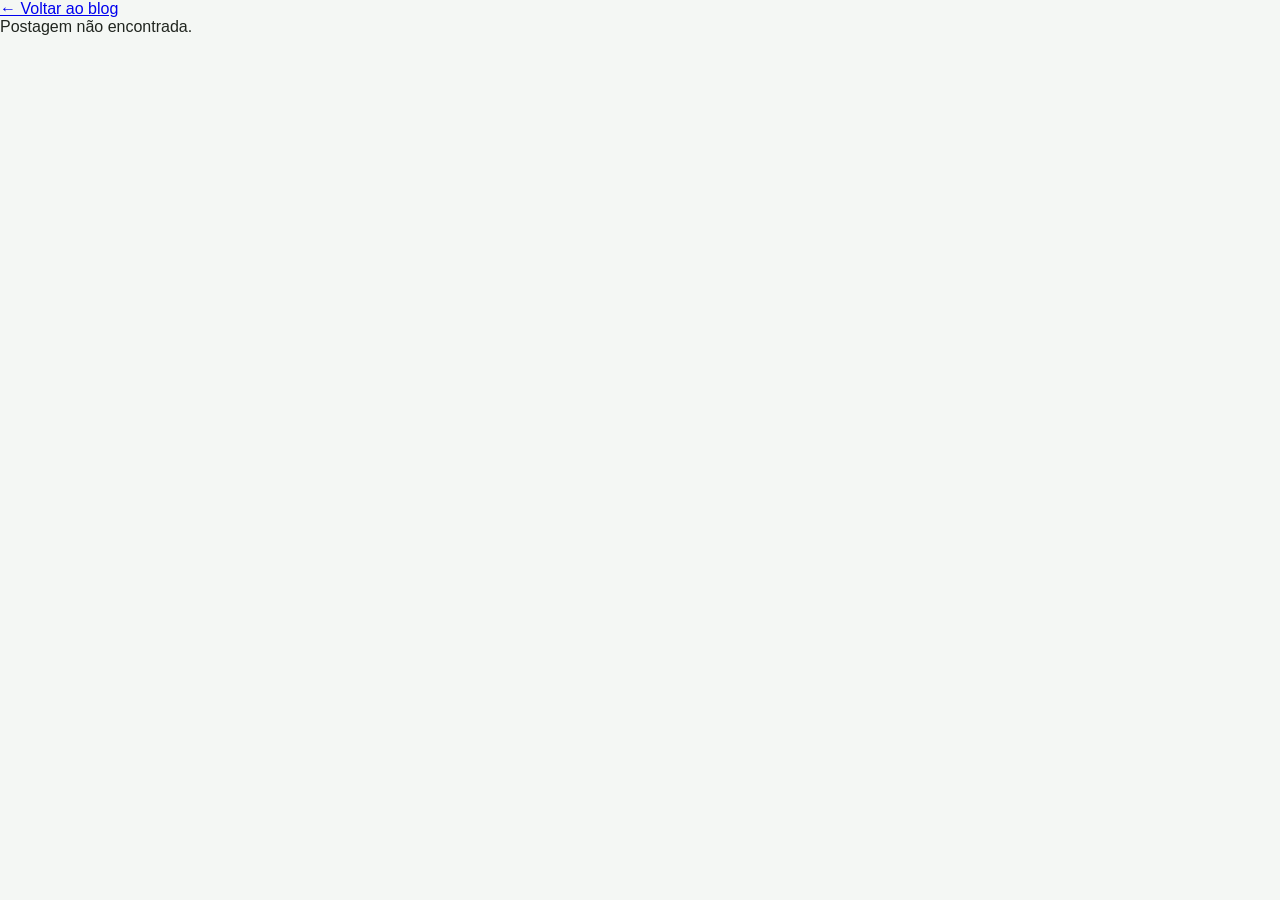
<file: post.html>
<!DOCTYPE html>
<html lang="pt-BR">
<head>
    <meta charset="UTF-8">
    <meta name="viewport" content="width=device-width, initial-scale=1.0">
    <title>Postagem | EcoMovimento</title>
    <link rel="stylesheet" href="style.css">
</head>
<body>

    <main class="conteudo-post">
        <a href="blog.html">← Voltar ao blog</a>
        <article id="post">
            Carregando postagem...
        </article>
    </main>

    <script src="post.js"></script>
</body>
</html>
</file>
<file: style.css>
/* ===============================================================
   ARQUIVO DE ESTILOS DO SITE
   Este arquivo define cores, tamanhos, espaçamentos e responsividade.
   =============================================================== */
/* 1. CONFIGURAÇÕES GLOBAIS DO SITE */
/* Abre um bloco de estilos para o elemento ou regra selecionada. */
body {
    /* Define uma propriedade visual para os elementos selecionados. */
    background-image: url('folhas.jpg');
    /* Define uma propriedade visual para os elementos selecionados. */
    background-size: cover;
    /* Define uma propriedade visual para os elementos selecionados. */
    background-position: center;
    /* Define uma propriedade visual para os elementos selecionados. */
    background-repeat: no-repeat;
    /* Define uma propriedade visual para os elementos selecionados. */
    min-height: 100vh;
    /* Define uma propriedade visual para os elementos selecionados. */
    margin: 0;
    /* Define uma propriedade visual para os elementos selecionados. */
    font-family: sans-serif;
    /* Define uma propriedade visual para os elementos selecionados. */
    color: white;
/* Fecha o bloco atual de estilos CSS. */
}

/* 2. ESTRUTURA DO TOPO (HEADER) */
/* Abre um bloco de estilos para o elemento ou regra selecionada. */
header {
    /* Define uma propriedade visual para os elementos selecionados. */
    display: flex; 
    /* Define uma propriedade visual para os elementos selecionados. */
    justify-content: space-between;
    /* Define uma propriedade visual para os elementos selecionados. */
    align-items: center; 
    /* Define uma propriedade visual para os elementos selecionados. */
    padding: 20px 50px; 
/* Fecha o bloco atual de estilos CSS. */
}

/* Tamanho da imagem da Logo */
/* Abre um bloco de estilos para o elemento ou regra selecionada. */
header img {
    /* Define uma propriedade visual para os elementos selecionados. */
    width: 300px;
    /* Define uma propriedade visual para os elementos selecionados. */
    height: 80px;
/* Fecha o bloco atual de estilos CSS. */
}

/* Caixinha que segura os links */
/* Abre um bloco de estilos para o elemento ou regra selecionada. */
header .menu-links {
    /* Define uma propriedade visual para os elementos selecionados. */
    display: flex;
    /* Define uma propriedade visual para os elementos selecionados. */
    gap: 20px;
/* Fecha o bloco atual de estilos CSS. */
}

/* Estilo padrão dos links do menu */
/* Abre um bloco de estilos para o elemento ou regra selecionada. */
header .menu-links a {
    /* Define uma propriedade visual para os elementos selecionados. */
    color: white; 
    /* Define uma propriedade visual para os elementos selecionados. */
    text-decoration: none; 
    /* Define uma propriedade visual para os elementos selecionados. */
    font-weight: bold;
    /* Define uma propriedade visual para os elementos selecionados. */
    font-size: 14px;
    /* Define uma propriedade visual para os elementos selecionados. */
    text-transform: uppercase; 
    transition: 0.3s; /* Transição suave */
/* Fecha o bloco atual de estilos CSS. */
}

/* Efeito Hover dos links do menu (CORRIGIDO) */
/* Abre um bloco de estilos para o elemento ou regra selecionada. */
header .menu-links a:hover {
    color: #a2d2a9; /* Muda a cor da letra para verde claro ao passar o mouse */
/* Fecha o bloco atual de estilos CSS. */
}

/* 3. CONTEÚDO PRINCIPAL (CARD) */
/* Abre um bloco de estilos para o elemento ou regra selecionada. */
.card-principal {
    /* Define uma propriedade visual para os elementos selecionados. */
    background-color: rgba(0, 0, 0, 0.65);
    /* Define uma propriedade visual para os elementos selecionados. */
    padding: 40px;
    /* Define uma propriedade visual para os elementos selecionados. */
    border-radius: 15px;
    /* Define uma propriedade visual para os elementos selecionados. */
    max-width: 500px;
    /* Define uma propriedade visual para os elementos selecionados. */
    margin-top: 80px;
    /* Define uma propriedade visual para os elementos selecionados. */
    margin-left: 50px;
/* Fecha o bloco atual de estilos CSS. */
}

/* Estilo padrão do Botão Saiba Mais */
/* Abre um bloco de estilos para o elemento ou regra selecionada. */
.card-principal .botao {
    /* Define uma propriedade visual para os elementos selecionados. */
    display: inline-block;
    /* Define uma propriedade visual para os elementos selecionados. */
    background-color: #2b2b2b;
    /* Define uma propriedade visual para os elementos selecionados. */
    color: white;
    /* Define uma propriedade visual para os elementos selecionados. */
    text-decoration: none;
    /* Define uma propriedade visual para os elementos selecionados. */
    padding: 12px 30px;
    /* Define uma propriedade visual para os elementos selecionados. */
    border-radius: 5px;
    /* Define uma propriedade visual para os elementos selecionados. */
    font-weight: bold;
    /* Define uma propriedade visual para os elementos selecionados. */
    margin-top: 20px;
    transition: 0.3s; /* Transição suave */
/* Fecha o bloco atual de estilos CSS. */
}

/* Efeito Hover do Botão */
/* Abre um bloco de estilos para o elemento ou regra selecionada. */
.card-principal .botao:hover {
    background-color: hsl(138, 29%, 25%); /* Muda o fundo do botão para verde escuro */
/* Fecha o bloco atual de estilos CSS. */
}
/* ESTRUTURA DA TELA DO MAPA */
/* Abre um bloco de estilos para o elemento ou regra selecionada. */
.container-mapa {
    /* Define uma propriedade visual para os elementos selecionados. */
    display: flex;
    /* Define uma propriedade visual para os elementos selecionados. */
    gap: 20px;
    /* Define uma propriedade visual para os elementos selecionados. */
    padding: 30px 50px;
    height: calc(100vh - 150px); /* Ajusta a altura na tela */
/* Fecha o bloco atual de estilos CSS. */
}

/* Painel da Lista de Ecopontos */
/* Abre um bloco de estilos para o elemento ou regra selecionada. */
.lista-ecopontos {
    /* Define uma propriedade visual para os elementos selecionados. */
    background-color: rgba(0, 0, 0, 0.75);
    /* Define uma propriedade visual para os elementos selecionados. */
    padding: 25px;
    /* Define uma propriedade visual para os elementos selecionados. */
    border-radius: 12px;
    /* Define uma propriedade visual para os elementos selecionados. */
    width: 350px;
    /* Define uma propriedade visual para os elementos selecionados. */
    box-sizing: border-box;
    /* Define uma propriedade visual para os elementos selecionados. */
    flex: 0 0 350px;
    /* Define uma propriedade visual para os elementos selecionados. */
    overflow-y: auto;
/* Fecha o bloco atual de estilos CSS. */
}

/* Abre um bloco de estilos para o elemento ou regra selecionada. */
.lista-ecopontos h2 {
    /* Define uma propriedade visual para os elementos selecionados. */
    margin-top: 0;
    /* Define uma propriedade visual para os elementos selecionados. */
    color: #a2d2a9;
/* Fecha o bloco atual de estilos CSS. */
}

/* Abre um bloco de estilos para o elemento ou regra selecionada. */
.busca-mapa {
    /* Define uma propriedade visual para os elementos selecionados. */
    display: grid;
    /* Define uma propriedade visual para os elementos selecionados. */
    gap: 10px;
    /* Define uma propriedade visual para os elementos selecionados. */
    margin: 20px 0 24px;
/* Fecha o bloco atual de estilos CSS. */
}

/* Abre um bloco de estilos para o elemento ou regra selecionada. */
.busca-mapa label {
    /* Define uma propriedade visual para os elementos selecionados. */
    font-weight: bold;
/* Fecha o bloco atual de estilos CSS. */
}

/* Abre um bloco de estilos para o elemento ou regra selecionada. */
.campo-busca-mapa {
    /* Define uma propriedade visual para os elementos selecionados. */
    display: flex;
    /* Define uma propriedade visual para os elementos selecionados. */
    gap: 8px;
/* Fecha o bloco atual de estilos CSS. */
}

/* Abre um bloco de estilos para o elemento ou regra selecionada. */
.campo-busca-mapa input {
    /* Define uma propriedade visual para os elementos selecionados. */
    width: 100%;
    /* Define uma propriedade visual para os elementos selecionados. */
    min-width: 0;
    /* Define uma propriedade visual para os elementos selecionados. */
    padding: 11px 12px;
    /* Define uma propriedade visual para os elementos selecionados. */
    border: 1px solid #b9c1bb;
    /* Define uma propriedade visual para os elementos selecionados. */
    border-radius: 8px;
    /* Define uma propriedade visual para os elementos selecionados. */
    background: white;
    /* Define uma propriedade visual para os elementos selecionados. */
    color: #20231f;
    /* Define uma propriedade visual para os elementos selecionados. */
    font: inherit;
/* Fecha o bloco atual de estilos CSS. */
}

/* Define uma propriedade visual para os elementos selecionados. */
.campo-busca-mapa input:focus-visible,
/* Define uma propriedade visual para os elementos selecionados. */
.campo-busca-mapa button:focus-visible,
/* Abre um bloco de estilos para o elemento ou regra selecionada. */
.limpar-busca-mapa:focus-visible {
    /* Define uma propriedade visual para os elementos selecionados. */
    outline: 3px solid #a2d2a9;
    /* Define uma propriedade visual para os elementos selecionados. */
    outline-offset: 3px;
/* Fecha o bloco atual de estilos CSS. */
}

/* Abre um bloco de estilos para o elemento ou regra selecionada. */
.campo-busca-mapa button {
    /* Define uma propriedade visual para os elementos selecionados. */
    flex: 0 0 auto;
    /* Define uma propriedade visual para os elementos selecionados. */
    padding: 10px 16px;
    /* Define uma propriedade visual para os elementos selecionados. */
    border: 1px solid #16874f;
    /* Define uma propriedade visual para os elementos selecionados. */
    border-radius: 8px;
    /* Define uma propriedade visual para os elementos selecionados. */
    background: #16874f;
    /* Define uma propriedade visual para os elementos selecionados. */
    color: white;
    /* Define uma propriedade visual para os elementos selecionados. */
    font: inherit;
    /* Define uma propriedade visual para os elementos selecionados. */
    font-weight: bold;
    /* Define uma propriedade visual para os elementos selecionados. */
    cursor: pointer;
/* Fecha o bloco atual de estilos CSS. */
}

/* Abre um bloco de estilos para o elemento ou regra selecionada. */
.campo-busca-mapa button:hover {
    /* Define uma propriedade visual para os elementos selecionados. */
    background: #116d40;
/* Fecha o bloco atual de estilos CSS. */
}

/* Abre um bloco de estilos para o elemento ou regra selecionada. */
.limpar-busca-mapa {
    /* Define uma propriedade visual para os elementos selecionados. */
    min-height: 42px;
    /* Define uma propriedade visual para os elementos selecionados. */
    padding: 8px 12px;
    /* Define uma propriedade visual para os elementos selecionados. */
    border: 1px solid #a2d2a9;
    /* Define uma propriedade visual para os elementos selecionados. */
    border-radius: 8px;
    /* Define uma propriedade visual para os elementos selecionados. */
    background: transparent;
    /* Define uma propriedade visual para os elementos selecionados. */
    color: #c5e5ca;
    /* Define uma propriedade visual para os elementos selecionados. */
    font: inherit;
    /* Define uma propriedade visual para os elementos selecionados. */
    font-weight: bold;
    /* Define uma propriedade visual para os elementos selecionados. */
    cursor: pointer;
/* Fecha o bloco atual de estilos CSS. */
}

/* Abre um bloco de estilos para o elemento ou regra selecionada. */
.limpar-busca-mapa:hover {
    /* Define uma propriedade visual para os elementos selecionados. */
    background: rgba(162, 210, 169, 0.14);
/* Fecha o bloco atual de estilos CSS. */
}

/* Abre um bloco de estilos para o elemento ou regra selecionada. */
.status-busca-mapa {
    /* Define uma propriedade visual para os elementos selecionados. */
    min-height: 1.4em;
    /* Define uma propriedade visual para os elementos selecionados. */
    margin: 0;
    /* Define uma propriedade visual para os elementos selecionados. */
    color: #f0f3f0;
    /* Define uma propriedade visual para os elementos selecionados. */
    font-size: 13px;
    /* Define uma propriedade visual para os elementos selecionados. */
    line-height: 1.4;
/* Fecha o bloco atual de estilos CSS. */
}

/* Abre um bloco de estilos para o elemento ou regra selecionada. */
.lista-ecopontos ul {
    /* Define uma propriedade visual para os elementos selecionados. */
    list-style: none;
    /* Define uma propriedade visual para os elementos selecionados. */
    padding: 0;
    /* Define uma propriedade visual para os elementos selecionados. */
    margin-top: 20px;
/* Fecha o bloco atual de estilos CSS. */
}

/* Abre um bloco de estilos para o elemento ou regra selecionada. */
.lista-ecopontos li {
    /* Define uma propriedade visual para os elementos selecionados. */
    background: rgba(255, 255, 255, 0.1);
    /* Define uma propriedade visual para os elementos selecionados. */
    padding: 12px;
    /* Define uma propriedade visual para os elementos selecionados. */
    border-radius: 8px;
    /* Define uma propriedade visual para os elementos selecionados. */
    margin-bottom: 12px;
    /* Define uma propriedade visual para os elementos selecionados. */
    font-size: 14px;
/* Fecha o bloco atual de estilos CSS. */
}

/* Área reservada para o Google Maps */
/* Abre um bloco de estilos para o elemento ou regra selecionada. */
#mapa {
    /* Define uma propriedade visual para os elementos selecionados. */
    flex: 1;
    /* Define uma propriedade visual para os elementos selecionados. */
    min-width: 0;
    /* Define uma propriedade visual para os elementos selecionados. */
    min-height: 500px;
    /* Define uma propriedade visual para os elementos selecionados. */
    overflow: hidden;
    /* Define uma propriedade visual para os elementos selecionados. */
    background-color: #2b2b2b;
    /* Define uma propriedade visual para os elementos selecionados. */
    border-radius: 12px;
    /* Define uma propriedade visual para os elementos selecionados. */
    border: 2px solid rgba(255, 255, 255, 0.2);
/* Fecha o bloco atual de estilos CSS. */
}

/* Abre um bloco de estilos para o elemento ou regra selecionada. */
.lista-ecopontos li {
    /* Define uma propriedade visual para os elementos selecionados. */
    cursor: pointer;
    /* Define uma propriedade visual para os elementos selecionados. */
    transition: transform 0.2s ease, background 0.2s ease;
/* Fecha o bloco atual de estilos CSS. */
}

/* Abre um bloco de estilos para o elemento ou regra selecionada. */
.lista-ecopontos li:hover {
    /* Define uma propriedade visual para os elementos selecionados. */
    background: rgba(162, 210, 169, 0.2);
    /* Define uma propriedade visual para os elementos selecionados. */
    transform: translateX(4px);
/* Fecha o bloco atual de estilos CSS. */
}

/* Abre um bloco de estilos para o elemento ou regra selecionada. */
.mapa-vazio {
    /* Define uma propriedade visual para os elementos selecionados. */
    display: flex;
    /* Define uma propriedade visual para os elementos selecionados. */
    align-items: center;
    /* Define uma propriedade visual para os elementos selecionados. */
    justify-content: center;
    /* Define uma propriedade visual para os elementos selecionados. */
    height: 100%;
    /* Define uma propriedade visual para os elementos selecionados. */
    min-height: 500px;
    /* Define uma propriedade visual para os elementos selecionados. */
    text-align: center;
    /* Define uma propriedade visual para os elementos selecionados. */
    padding: 30px;
    /* Define uma propriedade visual para os elementos selecionados. */
    color: #dfece0;
    /* Define uma propriedade visual para os elementos selecionados. */
    font-weight: bold;
    /* Define uma propriedade visual para os elementos selecionados. */
    background: rgba(0, 0, 0, 0.4);
/* Fecha o bloco atual de estilos CSS. */
}
/* ESTRUTURA DO BLOG */
/* Abre um bloco de estilos para o elemento ou regra selecionada. */
.container-blog {
    /* Define uma propriedade visual para os elementos selecionados. */
    padding: 30px 50px;
    /* Define uma propriedade visual para os elementos selecionados. */
    max-width: 1100px;
    /* Define uma propriedade visual para os elementos selecionados. */
    margin: 0 auto;
/* Fecha o bloco atual de estilos CSS. */
}

/* Abre um bloco de estilos para o elemento ou regra selecionada. */
.container-blog h1 {
    /* Define uma propriedade visual para os elementos selecionados. */
    color: #a2d2a9;
    /* Define uma propriedade visual para os elementos selecionados. */
    margin-bottom: 5px;
/* Fecha o bloco atual de estilos CSS. */
}

/* Abre um bloco de estilos para o elemento ou regra selecionada. */
.container-blog .subtitulo {
    /* Define uma propriedade visual para os elementos selecionados. */
    margin-bottom: 30px;
    /* Define uma propriedade visual para os elementos selecionados. */
    opacity: 0.9;
/* Fecha o bloco atual de estilos CSS. */
}

/* Organização dos Cards em Grade */
/* Abre um bloco de estilos para o elemento ou regra selecionada. */
.grid-posts {
    /* Define uma propriedade visual para os elementos selecionados. */
    display: flex;
    /* Define uma propriedade visual para os elementos selecionados. */
    flex-direction: column;
    /* Define uma propriedade visual para os elementos selecionados. */
    gap: 20px;
/* Fecha o bloco atual de estilos CSS. */
}

/* Abre um bloco de estilos para o elemento ou regra selecionada. */
.card-post {
    /* Define uma propriedade visual para os elementos selecionados. */
    background-color: rgba(0, 0, 0, 0.7);
    /* Define uma propriedade visual para os elementos selecionados. */
    padding: 25px;
    /* Define uma propriedade visual para os elementos selecionados. */
    border-radius: 12px;
    /* Define uma propriedade visual para os elementos selecionados. */
    border-left: 5px solid #a2d2a9;
    /* Define uma propriedade visual para os elementos selecionados. */
    transition: 0.3s;
/* Fecha o bloco atual de estilos CSS. */
}

/* Abre um bloco de estilos para o elemento ou regra selecionada. */
.card-post:hover {
    transform: translateX(5px); /* Efeito sutil de deslizar ao passar o mouse */
/* Fecha o bloco atual de estilos CSS. */
}

/* Abre um bloco de estilos para o elemento ou regra selecionada. */
.card-post h2 {
    /* Define uma propriedade visual para os elementos selecionados. */
    margin-top: 0;
    /* Define uma propriedade visual para os elementos selecionados. */
    font-size: 20px;
/* Fecha o bloco atual de estilos CSS. */
}

/* Abre um bloco de estilos para o elemento ou regra selecionada. */
.card-post .data {
    /* Define uma propriedade visual para os elementos selecionados. */
    font-size: 12px;
    /* Define uma propriedade visual para os elementos selecionados. */
    opacity: 0.6;
    /* Define uma propriedade visual para os elementos selecionados. */
    margin-bottom: 15px;
/* Fecha o bloco atual de estilos CSS. */
}

/* Abre um bloco de estilos para o elemento ou regra selecionada. */
.card-post .leia-mais {
    /* Define uma propriedade visual para os elementos selecionados. */
    color: #a2d2a9;
    /* Define uma propriedade visual para os elementos selecionados. */
    text-decoration: none;
    /* Define uma propriedade visual para os elementos selecionados. */
    font-weight: bold;
    /* Define uma propriedade visual para os elementos selecionados. */
    display: inline-block;
    /* Define uma propriedade visual para os elementos selecionados. */
    margin-top: 10px;
    /* Define uma propriedade visual para os elementos selecionados. */
    transition: 0.3s;
/* Fecha o bloco atual de estilos CSS. */
}

/* Abre um bloco de estilos para o elemento ou regra selecionada. */
.card-post .leia-mais:hover {
    /* Define uma propriedade visual para os elementos selecionados. */
    color: white;
/* Fecha o bloco atual de estilos CSS. */
}
/* ESTRUTURA DO FORMULÁRIO DE DENÚNCIA */
/* Abre um bloco de estilos para o elemento ou regra selecionada. */
.container-form {
    /* Define uma propriedade visual para os elementos selecionados. */
    max-width: 600px;
    /* Define uma propriedade visual para os elementos selecionados. */
    margin: 40px auto;
    /* Define uma propriedade visual para os elementos selecionados. */
    background-color: rgba(0, 0, 0, 0.75);
    /* Define uma propriedade visual para os elementos selecionados. */
    padding: 30px;
    /* Define uma propriedade visual para os elementos selecionados. */
    border-radius: 12px;
/* Fecha o bloco atual de estilos CSS. */
}

/* Abre um bloco de estilos para o elemento ou regra selecionada. */
.container-form h1 {
    /* Define uma propriedade visual para os elementos selecionados. */
    color: #a2d2a9;
    /* Define uma propriedade visual para os elementos selecionados. */
    margin-top: 0;
/* Fecha o bloco atual de estilos CSS. */
}

/* Abre um bloco de estilos para o elemento ou regra selecionada. */
.form-eco {
    /* Define uma propriedade visual para os elementos selecionados. */
    display: flex;
    /* Define uma propriedade visual para os elementos selecionados. */
    flex-direction: column;
    /* Define uma propriedade visual para os elementos selecionados. */
    gap: 15px;
    /* Define uma propriedade visual para os elementos selecionados. */
    margin-top: 20px;
/* Fecha o bloco atual de estilos CSS. */
}

/* Abre um bloco de estilos para o elemento ou regra selecionada. */
.form-eco input, .form-eco textarea {
    /* Define uma propriedade visual para os elementos selecionados. */
    padding: 12px;
    /* Define uma propriedade visual para os elementos selecionados. */
    border-radius: 6px;
    /* Define uma propriedade visual para os elementos selecionados. */
    border: 1px solid #444;
    /* Define uma propriedade visual para os elementos selecionados. */
    background-color: #222;
    /* Define uma propriedade visual para os elementos selecionados. */
    color: white;
    /* Define uma propriedade visual para os elementos selecionados. */
    font-family: sans-serif;
/* Fecha o bloco atual de estilos CSS. */
}

/* Abre um bloco de estilos para o elemento ou regra selecionada. */
.form-eco label {
    /* Define uma propriedade visual para os elementos selecionados. */
    font-size: 14px;
    /* Define uma propriedade visual para os elementos selecionados. */
    font-weight: bold;
/* Fecha o bloco atual de estilos CSS. */
}

/* ESTRUTURA DE CONTATOS E FAQ */
/* Abre um bloco de estilos para o elemento ou regra selecionada. */
.container-contato {
    /* Define uma propriedade visual para os elementos selecionados. */
    max-width: 900px;
    /* Define uma propriedade visual para os elementos selecionados. */
    margin: 40px auto;
    /* Define uma propriedade visual para os elementos selecionados. */
    display: flex;
    /* Define uma propriedade visual para os elementos selecionados. */
    flex-direction: column;
    /* Define uma propriedade visual para os elementos selecionados. */
    gap: 30px;
/* Fecha o bloco atual de estilos CSS. */
}

/* Abre um bloco de estilos para o elemento ou regra selecionada. */
.caixa-info, .caixa-faq {
    /* Define uma propriedade visual para os elementos selecionados. */
    background-color: rgba(0, 0, 0, 0.75);
    /* Define uma propriedade visual para os elementos selecionados. */
    padding: 30px;
    /* Define uma propriedade visual para os elementos selecionados. */
    border-radius: 12px;
/* Fecha o bloco atual de estilos CSS. */
}

/* Abre um bloco de estilos para o elemento ou regra selecionada. */
.caixa-info h1, .caixa-faq h2 {
    /* Define uma propriedade visual para os elementos selecionados. */
    color: #a2d2a9;
    /* Define uma propriedade visual para os elementos selecionados. */
    margin-top: 0;
/* Fecha o bloco atual de estilos CSS. */
}

/* Abre um bloco de estilos para o elemento ou regra selecionada. */
.item-faq {
    /* Define uma propriedade visual para os elementos selecionados. */
    margin-top: 20px;
    /* Define uma propriedade visual para os elementos selecionados. */
    border-bottom: 1px solid rgba(255, 255, 255, 0.1);
    /* Define uma propriedade visual para os elementos selecionados. */
    padding-bottom: 10px;
/* Fecha o bloco atual de estilos CSS. */
}

/* Abre um bloco de estilos para o elemento ou regra selecionada. */
.item-faq h3 {
    /* Define uma propriedade visual para os elementos selecionados. */
    margin-bottom: 5px;
    /* Define uma propriedade visual para os elementos selecionados. */
    font-size: 16px;
/* Fecha o bloco atual de estilos CSS. */
}

/* CARROSSEL DE PROGRAMAS DE RECICLAGEM */
/* Abre um bloco de estilos para o elemento ou regra selecionada. */
.carrossel-reciclagem {
    /* Define uma propriedade visual para os elementos selecionados. */
    max-width: 1000px;
    /* Define uma propriedade visual para os elementos selecionados. */
    margin: 55px auto;
    /* Define uma propriedade visual para os elementos selecionados. */
    padding: 0 24px;
/* Fecha o bloco atual de estilos CSS. */
}

/* Abre um bloco de estilos para o elemento ou regra selecionada. */
.carrossel-intro {
    /* Define uma propriedade visual para os elementos selecionados. */
    max-width: 680px;
    /* Define uma propriedade visual para os elementos selecionados. */
    margin: 0 auto 28px;
    /* Define uma propriedade visual para os elementos selecionados. */
    text-align: center;
/* Fecha o bloco atual de estilos CSS. */
}

/* Organiza ou delimita uma parte do arquivo de estilos. */
.carrossel-etiqueta,
/* Abre um bloco de estilos para o elemento ou regra selecionada. */
.programa-categoria {
    /* Define uma propriedade visual para os elementos selecionados. */
    color: #a2d2a9;
    /* Define uma propriedade visual para os elementos selecionados. */
    font-size: 13px;
    /* Define uma propriedade visual para os elementos selecionados. */
    font-weight: bold;
    /* Define uma propriedade visual para os elementos selecionados. */
    letter-spacing: 1px;
    /* Define uma propriedade visual para os elementos selecionados. */
    text-transform: uppercase;
/* Fecha o bloco atual de estilos CSS. */
}

/* Abre um bloco de estilos para o elemento ou regra selecionada. */
.carrossel-intro h1 {
    /* Define uma propriedade visual para os elementos selecionados. */
    margin: 8px 0;
    /* Define uma propriedade visual para os elementos selecionados. */
    font-size: clamp(28px, 5vw, 42px);
/* Fecha o bloco atual de estilos CSS. */
}

/* Abre um bloco de estilos para o elemento ou regra selecionada. */
.carrossel-intro > p:last-child {
    /* Define uma propriedade visual para os elementos selecionados. */
    line-height: 1.6;
/* Fecha o bloco atual de estilos CSS. */
}

/* Abre um bloco de estilos para o elemento ou regra selecionada. */
.carrossel {
    /* Define uma propriedade visual para os elementos selecionados. */
    display: flex;
    /* Define uma propriedade visual para os elementos selecionados. */
    align-items: center;
    /* Define uma propriedade visual para os elementos selecionados. */
    gap: 16px;
/* Fecha o bloco atual de estilos CSS. */
}

/* Abre um bloco de estilos para o elemento ou regra selecionada. */
.carrossel-janela {
    /* Define uma propriedade visual para os elementos selecionados. */
    flex: 1;
    /* Define uma propriedade visual para os elementos selecionados. */
    min-width: 0;
/* Fecha o bloco atual de estilos CSS. */
}

/* Abre um bloco de estilos para o elemento ou regra selecionada. */
.card-programa {
    /* Define uma propriedade visual para os elementos selecionados. */
    min-height: 300px;
    /* Define uma propriedade visual para os elementos selecionados. */
    padding: 32px;
    /* Define uma propriedade visual para os elementos selecionados. */
    border: 1px solid rgba(162, 210, 169, 0.4);
    /* Define uma propriedade visual para os elementos selecionados. */
    border-radius: 16px;
    /* Define uma propriedade visual para os elementos selecionados. */
    background: rgba(0, 0, 0, 0.78);
    /* Define uma propriedade visual para os elementos selecionados. */
    box-shadow: 0 12px 32px rgba(0, 0, 0, 0.25);
/* Fecha o bloco atual de estilos CSS. */
}

/* Abre um bloco de estilos para o elemento ou regra selecionada. */
.card-programa[hidden] {
    /* Define uma propriedade visual para os elementos selecionados. */
    display: none;
/* Fecha o bloco atual de estilos CSS. */
}

/* Abre um bloco de estilos para o elemento ou regra selecionada. */
.card-programa h2 {
    /* Define uma propriedade visual para os elementos selecionados. */
    margin: 12px 0;
    /* Define uma propriedade visual para os elementos selecionados. */
    font-size: clamp(24px, 4vw, 34px);
/* Fecha o bloco atual de estilos CSS. */
}

/* Abre um bloco de estilos para o elemento ou regra selecionada. */
.card-programa p {
    /* Define uma propriedade visual para os elementos selecionados. */
    max-width: 680px;
    /* Define uma propriedade visual para os elementos selecionados. */
    line-height: 1.6;
/* Fecha o bloco atual de estilos CSS. */
}

/* Abre um bloco de estilos para o elemento ou regra selecionada. */
.card-programa .programa-destaque {
    /* Define uma propriedade visual para os elementos selecionados. */
    color: #d7ead9;
/* Fecha o bloco atual de estilos CSS. */
}

/* Abre um bloco de estilos para o elemento ou regra selecionada. */
.card-programa .botao {
    /* Define uma propriedade visual para os elementos selecionados. */
    display: inline-block;
    /* Define uma propriedade visual para os elementos selecionados. */
    margin-top: 12px;
    /* Define uma propriedade visual para os elementos selecionados. */
    padding: 12px 22px;
    /* Define uma propriedade visual para os elementos selecionados. */
    border-radius: 6px;
    /* Define uma propriedade visual para os elementos selecionados. */
    background: #315d3b;
    /* Define uma propriedade visual para os elementos selecionados. */
    color: white;
    /* Define uma propriedade visual para os elementos selecionados. */
    font-weight: bold;
    /* Define uma propriedade visual para os elementos selecionados. */
    text-decoration: none;
/* Fecha o bloco atual de estilos CSS. */
}

/* Define uma propriedade visual para os elementos selecionados. */
.card-programa .botao:hover,
/* Abre um bloco de estilos para o elemento ou regra selecionada. */
.card-programa .botao:focus-visible {
    /* Define uma propriedade visual para os elementos selecionados. */
    background: #42774f;
/* Fecha o bloco atual de estilos CSS. */
}

/* Abre um bloco de estilos para o elemento ou regra selecionada. */
.carrossel-controle {
    /* Define uma propriedade visual para os elementos selecionados. */
    flex: 0 0 44px;
    /* Define uma propriedade visual para os elementos selecionados. */
    width: 44px;
    /* Define uma propriedade visual para os elementos selecionados. */
    height: 44px;
    /* Define uma propriedade visual para os elementos selecionados. */
    border: 1px solid rgba(255, 255, 255, 0.45);
    /* Define uma propriedade visual para os elementos selecionados. */
    border-radius: 50%;
    /* Define uma propriedade visual para os elementos selecionados. */
    background: rgba(0, 0, 0, 0.65);
    /* Define uma propriedade visual para os elementos selecionados. */
    color: white;
    /* Define uma propriedade visual para os elementos selecionados. */
    font-size: 18px;
    /* Define uma propriedade visual para os elementos selecionados. */
    cursor: pointer;
/* Fecha o bloco atual de estilos CSS. */
}

/* Define uma propriedade visual para os elementos selecionados. */
.carrossel-controle:hover,
/* Abre um bloco de estilos para o elemento ou regra selecionada. */
.carrossel-controle:focus-visible {
    /* Define uma propriedade visual para os elementos selecionados. */
    background: #315d3b;
/* Fecha o bloco atual de estilos CSS. */
}

/* Abre um bloco de estilos para o elemento ou regra selecionada. */
.carrossel-paginacao {
    /* Define uma propriedade visual para os elementos selecionados. */
    display: flex;
    /* Define uma propriedade visual para os elementos selecionados. */
    justify-content: center;
    /* Define uma propriedade visual para os elementos selecionados. */
    gap: 10px;
    /* Define uma propriedade visual para os elementos selecionados. */
    margin: 20px 0 12px;
/* Fecha o bloco atual de estilos CSS. */
}

/* Abre um bloco de estilos para o elemento ou regra selecionada. */
.carrossel-paginacao button {
    /* Define uma propriedade visual para os elementos selecionados. */
    width: 11px;
    /* Define uma propriedade visual para os elementos selecionados. */
    height: 11px;
    /* Define uma propriedade visual para os elementos selecionados. */
    padding: 0;
    /* Define uma propriedade visual para os elementos selecionados. */
    border: 0;
    /* Define uma propriedade visual para os elementos selecionados. */
    border-radius: 50%;
    /* Define uma propriedade visual para os elementos selecionados. */
    background: rgba(255, 255, 255, 0.5);
    /* Define uma propriedade visual para os elementos selecionados. */
    cursor: pointer;
/* Fecha o bloco atual de estilos CSS. */
}

/* Abre um bloco de estilos para o elemento ou regra selecionada. */
.carrossel-paginacao button[aria-current="true"] {
    /* Define uma propriedade visual para os elementos selecionados. */
    background: #a2d2a9;
    /* Define uma propriedade visual para os elementos selecionados. */
    transform: scale(1.2);
/* Fecha o bloco atual de estilos CSS. */
}

/* Abre um bloco de estilos para o elemento ou regra selecionada. */
.carrossel-aviso {
    /* Define uma propriedade visual para os elementos selecionados. */
    max-width: 760px;
    /* Define uma propriedade visual para os elementos selecionados. */
    margin: 0 auto;
    /* Define uma propriedade visual para os elementos selecionados. */
    color: #e4e9e4;
    /* Define uma propriedade visual para os elementos selecionados. */
    font-size: 13px;
    /* Define uma propriedade visual para os elementos selecionados. */
    line-height: 1.5;
    /* Define uma propriedade visual para os elementos selecionados. */
    text-align: center;
/* Fecha o bloco atual de estilos CSS. */
}

/* Define estilos específicos para diferentes tamanhos de tela. */
@media (max-width: 600px) {
    /* Abre um bloco de estilos para o elemento ou regra selecionada. */
    .carrossel-reciclagem {
        /* Define uma propriedade visual para os elementos selecionados. */
        margin: 32px auto;
        /* Define uma propriedade visual para os elementos selecionados. */
        padding: 0 14px;
    /* Fecha o bloco atual de estilos CSS. */
    }

    /* Abre um bloco de estilos para o elemento ou regra selecionada. */
    .carrossel {
        /* Define uma propriedade visual para os elementos selecionados. */
        gap: 8px;
    /* Fecha o bloco atual de estilos CSS. */
    }

    /* Abre um bloco de estilos para o elemento ou regra selecionada. */
    .card-programa {
        /* Define uma propriedade visual para os elementos selecionados. */
        min-height: 360px;
        /* Define uma propriedade visual para os elementos selecionados. */
        padding: 22px;
    /* Fecha o bloco atual de estilos CSS. */
    }

    /* Abre um bloco de estilos para o elemento ou regra selecionada. */
    .carrossel-controle {
        /* Define uma propriedade visual para os elementos selecionados. */
        flex-basis: 36px;
        /* Define uma propriedade visual para os elementos selecionados. */
        width: 36px;
        /* Define uma propriedade visual para os elementos selecionados. */
        height: 36px;
    /* Fecha o bloco atual de estilos CSS. */
    }
/* Fecha o bloco atual de estilos CSS. */
}

/* FORMULÁRIO DE CONTATO */
/* Abre um bloco de estilos para o elemento ou regra selecionada. */
.pagina-contato header {
    /* Define uma propriedade visual para os elementos selecionados. */
    gap: 16px;
/* Fecha o bloco atual de estilos CSS. */
}

/* Abre um bloco de estilos para o elemento ou regra selecionada. */
.pagina-contato header .menu-links a[aria-current="page"] {
    /* Define uma propriedade visual para os elementos selecionados. */
    color: #a2d2a9;
/* Fecha o bloco atual de estilos CSS. */
}

/* Abre um bloco de estilos para o elemento ou regra selecionada. */
.container-contato {
    /* Define uma propriedade visual para os elementos selecionados. */
    width: min(1180px, calc(100% - 48px));
    /* Define uma propriedade visual para os elementos selecionados. */
    margin: 28px auto 48px;
    /* Define uma propriedade visual para os elementos selecionados. */
    display: grid;
    /* Define uma propriedade visual para os elementos selecionados. */
    grid-template-columns: minmax(0, 1.2fr) minmax(280px, 0.8fr);
    /* Define uma propriedade visual para os elementos selecionados. */
    align-items: center;
    /* Define uma propriedade visual para os elementos selecionados. */
    gap: 32px;
/* Fecha o bloco atual de estilos CSS. */
}

/* Abre um bloco de estilos para o elemento ou regra selecionada. */
.form-contato {
    /* Define uma propriedade visual para os elementos selecionados. */
    padding: 32px;
    /* Define uma propriedade visual para os elementos selecionados. */
    border: 1px solid rgba(255, 255, 255, 0.16);
    /* Define uma propriedade visual para os elementos selecionados. */
    border-radius: 16px;
    /* Define uma propriedade visual para os elementos selecionados. */
    background: rgba(0, 0, 0, 0.78);
    /* Define uma propriedade visual para os elementos selecionados. */
    box-shadow: 0 16px 40px rgba(0, 0, 0, 0.24);
/* Fecha o bloco atual de estilos CSS. */
}

/* Abre um bloco de estilos para o elemento ou regra selecionada. */
.form-contato h1 {
    /* Define uma propriedade visual para os elementos selecionados. */
    margin: 0 0 8px;
    /* Define uma propriedade visual para os elementos selecionados. */
    color: #a2d2a9;
    /* Define uma propriedade visual para os elementos selecionados. */
    font-size: clamp(28px, 4vw, 36px);
/* Fecha o bloco atual de estilos CSS. */
}

/* Abre um bloco de estilos para o elemento ou regra selecionada. */
.contato-intro {
    /* Define uma propriedade visual para os elementos selecionados. */
    max-width: 620px;
    /* Define uma propriedade visual para os elementos selecionados. */
    margin: 0 0 24px;
    /* Define uma propriedade visual para os elementos selecionados. */
    line-height: 1.55;
/* Fecha o bloco atual de estilos CSS. */
}

/* Abre um bloco de estilos para o elemento ou regra selecionada. */
.form-contato form {
    /* Define uma propriedade visual para os elementos selecionados. */
    display: grid;
    /* Define uma propriedade visual para os elementos selecionados. */
    gap: 16px;
/* Fecha o bloco atual de estilos CSS. */
}

/* Abre um bloco de estilos para o elemento ou regra selecionada. */
.campo-contato {
    /* Define uma propriedade visual para os elementos selecionados. */
    display: grid;
    /* Define uma propriedade visual para os elementos selecionados. */
    gap: 7px;
/* Fecha o bloco atual de estilos CSS. */
}

/* Abre um bloco de estilos para o elemento ou regra selecionada. */
.campo-contato label {
    /* Define uma propriedade visual para os elementos selecionados. */
    font-weight: bold;
/* Fecha o bloco atual de estilos CSS. */
}

/* Organiza ou delimita uma parte do arquivo de estilos. */
.campo-contato label span,
/* Abre um bloco de estilos para o elemento ou regra selecionada. */
.campo-contato small {
    /* Define uma propriedade visual para os elementos selecionados. */
    color: #d2d8d2;
    /* Define uma propriedade visual para os elementos selecionados. */
    font-size: 13px;
    /* Define uma propriedade visual para os elementos selecionados. */
    font-weight: normal;
/* Fecha o bloco atual de estilos CSS. */
}

/* Abre um bloco de estilos para o elemento ou regra selecionada. */
.campo-contato .campo-obrigatorio {
    /* Define uma propriedade visual para os elementos selecionados. */
    color: #ffd1ca;
/* Fecha o bloco atual de estilos CSS. */
}

/* Organiza ou delimita uma parte do arquivo de estilos. */
.campo-contato input,
/* Abre um bloco de estilos para o elemento ou regra selecionada. */
.campo-contato textarea {
    /* Define uma propriedade visual para os elementos selecionados. */
    width: 100%;
    /* Define uma propriedade visual para os elementos selecionados. */
    box-sizing: border-box;
    /* Define uma propriedade visual para os elementos selecionados. */
    padding: 12px 14px;
    /* Define uma propriedade visual para os elementos selecionados. */
    border: 1px solid #7b827d;
    /* Define uma propriedade visual para os elementos selecionados. */
    border-radius: 8px;
    /* Define uma propriedade visual para os elementos selecionados. */
    background: #242624;
    /* Define uma propriedade visual para os elementos selecionados. */
    color: white;
    /* Define uma propriedade visual para os elementos selecionados. */
    font: inherit;
/* Fecha o bloco atual de estilos CSS. */
}

/* Abre um bloco de estilos para o elemento ou regra selecionada. */
.campo-contato textarea {
    /* Define uma propriedade visual para os elementos selecionados. */
    min-height: 130px;
    /* Define uma propriedade visual para os elementos selecionados. */
    resize: vertical;
/* Fecha o bloco atual de estilos CSS. */
}

/* Define uma propriedade visual para os elementos selecionados. */
.campo-contato input::placeholder,
/* Abre um bloco de estilos para o elemento ou regra selecionada. */
.campo-contato textarea::placeholder {
    /* Define uma propriedade visual para os elementos selecionados. */
    color: #c4c8c4;
    /* Define uma propriedade visual para os elementos selecionados. */
    opacity: 1;
/* Fecha o bloco atual de estilos CSS. */
}

/* Define uma propriedade visual para os elementos selecionados. */
.campo-contato input:focus-visible,
/* Define uma propriedade visual para os elementos selecionados. */
.campo-contato textarea:focus-visible,
/* Define uma propriedade visual para os elementos selecionados. */
.botao-contato:focus-visible,
/* Define uma propriedade visual para os elementos selecionados. */
.dialogo-contato button:focus-visible,
/* Abre um bloco de estilos para o elemento ou regra selecionada. */
.dialogo-contato a:focus-visible {
    /* Define uma propriedade visual para os elementos selecionados. */
    outline: 3px solid #a2d2a9;
    /* Define uma propriedade visual para os elementos selecionados. */
    outline-offset: 3px;
/* Fecha o bloco atual de estilos CSS. */
}

/* Abre um bloco de estilos para o elemento ou regra selecionada. */
.aviso-email {
    /* Define uma propriedade visual para os elementos selecionados. */
    margin: 0;
    /* Define uma propriedade visual para os elementos selecionados. */
    padding: 12px 14px;
    /* Define uma propriedade visual para os elementos selecionados. */
    border-radius: 8px;
    /* Define uma propriedade visual para os elementos selecionados. */
    background: rgba(255, 255, 255, 0.9);
    /* Define uma propriedade visual para os elementos selecionados. */
    color: #20231f;
    /* Define uma propriedade visual para os elementos selecionados. */
    font-size: 14px;
    /* Define uma propriedade visual para os elementos selecionados. */
    line-height: 1.5;
/* Fecha o bloco atual de estilos CSS. */
}

/* Organiza ou delimita uma parte do arquivo de estilos. */
.botao-contato,
/* Abre um bloco de estilos para o elemento ou regra selecionada. */
.botao-confirmar {
    /* Define uma propriedade visual para os elementos selecionados. */
    display: inline-flex;
    /* Define uma propriedade visual para os elementos selecionados. */
    align-items: center;
    /* Define uma propriedade visual para os elementos selecionados. */
    justify-content: center;
    /* Define uma propriedade visual para os elementos selecionados. */
    min-height: 48px;
    /* Define uma propriedade visual para os elementos selecionados. */
    padding: 11px 20px;
    /* Define uma propriedade visual para os elementos selecionados. */
    border: 1px solid #087443;
    /* Define uma propriedade visual para os elementos selecionados. */
    border-radius: 8px;
    /* Define uma propriedade visual para os elementos selecionados. */
    background: #087443;
    /* Define uma propriedade visual para os elementos selecionados. */
    color: white;
    /* Define uma propriedade visual para os elementos selecionados. */
    font: inherit;
    /* Define uma propriedade visual para os elementos selecionados. */
    font-weight: bold;
    /* Define uma propriedade visual para os elementos selecionados. */
    text-align: center;
    /* Define uma propriedade visual para os elementos selecionados. */
    text-decoration: none;
    /* Define uma propriedade visual para os elementos selecionados. */
    cursor: pointer;
/* Fecha o bloco atual de estilos CSS. */
}

/* Define uma propriedade visual para os elementos selecionados. */
.botao-contato:hover,
/* Abre um bloco de estilos para o elemento ou regra selecionada. */
.botao-confirmar:hover {
    /* Define uma propriedade visual para os elementos selecionados. */
    background: #066238;
/* Fecha o bloco atual de estilos CSS. */
}

/* Abre um bloco de estilos para o elemento ou regra selecionada. */
.status-contato {
    /* Define uma propriedade visual para os elementos selecionados. */
    margin: 0;
    /* Define uma propriedade visual para os elementos selecionados. */
    line-height: 1.5;
/* Fecha o bloco atual de estilos CSS. */
}

/* Abre um bloco de estilos para o elemento ou regra selecionada. */
.cartao-canais {
    /* Define uma propriedade visual para os elementos selecionados. */
    padding: 32px;
    /* Define uma propriedade visual para os elementos selecionados. */
    border-radius: 18px;
    /* Define uma propriedade visual para os elementos selecionados. */
    background: #fff;
    /* Define uma propriedade visual para os elementos selecionados. */
    color: #20231f;
    /* Define uma propriedade visual para os elementos selecionados. */
    box-shadow: 0 16px 40px rgba(0, 0, 0, 0.24);
/* Fecha o bloco atual de estilos CSS. */
}

/* Organiza ou delimita uma parte do arquivo de estilos. */
.selo-canais,
/* Abre um bloco de estilos para o elemento ou regra selecionada. */
.icone-confirmacao {
    /* Define uma propriedade visual para os elementos selecionados. */
    display: inline-flex;
    /* Define uma propriedade visual para os elementos selecionados. */
    align-items: center;
    /* Define uma propriedade visual para os elementos selecionados. */
    justify-content: center;
    /* Define uma propriedade visual para os elementos selecionados. */
    width: 52px;
    /* Define uma propriedade visual para os elementos selecionados. */
    height: 52px;
    /* Define uma propriedade visual para os elementos selecionados. */
    border-radius: 50%;
    /* Define uma propriedade visual para os elementos selecionados. */
    background: #16874f;
    /* Define uma propriedade visual para os elementos selecionados. */
    color: white;
    /* Define uma propriedade visual para os elementos selecionados. */
    font-size: 28px;
    /* Define uma propriedade visual para os elementos selecionados. */
    font-weight: bold;
/* Fecha o bloco atual de estilos CSS. */
}

/* Abre um bloco de estilos para o elemento ou regra selecionada. */
.cartao-canais h2 {
    /* Define uma propriedade visual para os elementos selecionados. */
    margin: 18px 0 8px;
    /* Define uma propriedade visual para os elementos selecionados. */
    color: #17211b;
    /* Define uma propriedade visual para os elementos selecionados. */
    font-size: 26px;
/* Fecha o bloco atual de estilos CSS. */
}

/* Abre um bloco de estilos para o elemento ou regra selecionada. */
.cartao-canais > p {
    /* Define uma propriedade visual para os elementos selecionados. */
    margin: 0 0 22px;
    /* Define uma propriedade visual para os elementos selecionados. */
    line-height: 1.55;
/* Fecha o bloco atual de estilos CSS. */
}

/* Abre um bloco de estilos para o elemento ou regra selecionada. */
.canal-contato {
    /* Define uma propriedade visual para os elementos selecionados. */
    padding: 16px 0;
    /* Define uma propriedade visual para os elementos selecionados. */
    border-top: 1px solid #e2e7e3;
/* Fecha o bloco atual de estilos CSS. */
}

/* Abre um bloco de estilos para o elemento ou regra selecionada. */
.canal-contato h3 {
    /* Define uma propriedade visual para os elementos selecionados. */
    margin: 0 0 6px;
    /* Define uma propriedade visual para os elementos selecionados. */
    font-size: 15px;
/* Fecha o bloco atual de estilos CSS. */
}

/* Abre um bloco de estilos para o elemento ou regra selecionada. */
.canal-contato p {
    /* Define uma propriedade visual para os elementos selecionados. */
    margin: 0;
/* Fecha o bloco atual de estilos CSS. */
}

/* Abre um bloco de estilos para o elemento ou regra selecionada. */
.canal-contato a {
    /* Define uma propriedade visual para os elementos selecionados. */
    color: #08683d;
    /* Define uma propriedade visual para os elementos selecionados. */
    overflow-wrap: anywhere;
/* Fecha o bloco atual de estilos CSS. */
}

/* Abre um bloco de estilos para o elemento ou regra selecionada. */
.dialogo-contato {
    /* Define uma propriedade visual para os elementos selecionados. */
    width: min(520px, calc(100% - 40px));
    /* Define uma propriedade visual para os elementos selecionados. */
    max-width: none;
    /* Define uma propriedade visual para os elementos selecionados. */
    box-sizing: border-box;
    /* Define uma propriedade visual para os elementos selecionados. */
    padding: 30px;
    /* Define uma propriedade visual para os elementos selecionados. */
    border: 0;
    /* Define uma propriedade visual para os elementos selecionados. */
    border-radius: 18px;
    /* Define uma propriedade visual para os elementos selecionados. */
    color: #20231f;
    /* Define uma propriedade visual para os elementos selecionados. */
    box-shadow: 0 24px 70px rgba(0, 0, 0, 0.35);
/* Fecha o bloco atual de estilos CSS. */
}

/* Abre um bloco de estilos para o elemento ou regra selecionada. */
.dialogo-contato::backdrop {
    /* Define uma propriedade visual para os elementos selecionados. */
    background: rgba(0, 0, 0, 0.64);
/* Fecha o bloco atual de estilos CSS. */
}

/* Abre um bloco de estilos para o elemento ou regra selecionada. */
.dialogo-contato > form {
    /* Define uma propriedade visual para os elementos selecionados. */
    margin: 0;
/* Fecha o bloco atual de estilos CSS. */
}

/* Abre um bloco de estilos para o elemento ou regra selecionada. */
.fechar-dialogo {
    /* Define uma propriedade visual para os elementos selecionados. */
    position: absolute;
    /* Define uma propriedade visual para os elementos selecionados. */
    top: 12px;
    /* Define uma propriedade visual para os elementos selecionados. */
    right: 14px;
    /* Define uma propriedade visual para os elementos selecionados. */
    border: 0;
    /* Define uma propriedade visual para os elementos selecionados. */
    background: transparent;
    /* Define uma propriedade visual para os elementos selecionados. */
    color: #515851;
    /* Define uma propriedade visual para os elementos selecionados. */
    font-size: 28px;
    /* Define uma propriedade visual para os elementos selecionados. */
    cursor: pointer;
/* Fecha o bloco atual de estilos CSS. */
}

/* Abre um bloco de estilos para o elemento ou regra selecionada. */
.dialogo-contato .icone-confirmacao {
    /* Define uma propriedade visual para os elementos selecionados. */
    width: 48px;
    /* Define uma propriedade visual para os elementos selecionados. */
    height: 48px;
    /* Define uma propriedade visual para os elementos selecionados. */
    font-size: 30px;
/* Fecha o bloco atual de estilos CSS. */
}

/* Abre um bloco de estilos para o elemento ou regra selecionada. */
.dialogo-contato h2 {
    /* Define uma propriedade visual para os elementos selecionados. */
    margin: 14px 0 8px;
    /* Define uma propriedade visual para os elementos selecionados. */
    color: #17211b;
    /* Define uma propriedade visual para os elementos selecionados. */
    font-size: 25px;
/* Fecha o bloco atual de estilos CSS. */
}

/* Abre um bloco de estilos para o elemento ou regra selecionada. */
.dialogo-contato > p {
    /* Define uma propriedade visual para os elementos selecionados. */
    line-height: 1.55;
/* Fecha o bloco atual de estilos CSS. */
}

/* Abre um bloco de estilos para o elemento ou regra selecionada. */
.resumo-contato {
    /* Define uma propriedade visual para os elementos selecionados. */
    max-height: 180px;
    /* Define uma propriedade visual para os elementos selecionados. */
    overflow: auto;
    /* Define uma propriedade visual para os elementos selecionados. */
    margin: 18px 0;
    /* Define uma propriedade visual para os elementos selecionados. */
    padding: 14px;
    /* Define uma propriedade visual para os elementos selecionados. */
    border-radius: 8px;
    /* Define uma propriedade visual para os elementos selecionados. */
    background: #f0f3f0;
    /* Define uma propriedade visual para os elementos selecionados. */
    line-height: 1.5;
    /* Define uma propriedade visual para os elementos selecionados. */
    overflow-wrap: anywhere;
    /* Define uma propriedade visual para os elementos selecionados. */
    white-space: pre-wrap;
/* Fecha o bloco atual de estilos CSS. */
}

/* Abre um bloco de estilos para o elemento ou regra selecionada. */
.acoes-dialogo {

/* CONFIRMAÇÃO DE ENVIO */

.sucesso-contato {
    text-align: center;
    padding-top: 12px;
}

.sucesso-contato[hidden],
.acoes-dialogo[hidden] {
    display: none;
}

.sucesso-contato .icone-confirmacao {
    display: flex;
    margin: 0 auto 18px;
    width: 64px;
    height: 64px;
    font-size: 36px;
}

.sucesso-contato h3 {
    margin: 0 0 12px;
    color: #087443;
    font-size: 24px;
    line-height: 1.3;
}

.sucesso-contato p {
    margin: 0;
    color: #404840;
    font-size: 16px;
    line-height: 1.6;
}

.sucesso-contato .botao-confirmar {
    width: 100%;
    margin-top: 24px;
}

    /* Define uma propriedade visual para os elementos selecionados. */
    display: flex;
    /* Define uma propriedade visual para os elementos selecionados. */
    gap: 12px;
/* Fecha o bloco atual de estilos CSS. */
}

/* Organiza ou delimita uma parte do arquivo de estilos. */
.botao-revisar,
/* Abre um bloco de estilos para o elemento ou regra selecionada. */
.botao-confirmar {
    /* Define uma propriedade visual para os elementos selecionados. */
    flex: 1;
    /* Define uma propriedade visual para os elementos selecionados. */
    min-width: 0;
    /* Define uma propriedade visual para os elementos selecionados. */
    min-height: 48px;
    /* Define uma propriedade visual para os elementos selecionados. */
    box-sizing: border-box;
/* Fecha o bloco atual de estilos CSS. */
}

/* Abre um bloco de estilos para o elemento ou regra selecionada. */
.botao-revisar {
    /* Define uma propriedade visual para os elementos selecionados. */
    padding: 10px 14px;
    /* Define uma propriedade visual para os elementos selecionados. */
    border: 1px solid #087443;
    /* Define uma propriedade visual para os elementos selecionados. */
    border-radius: 8px;
    /* Define uma propriedade visual para os elementos selecionados. */
    background: white;
    /* Define uma propriedade visual para os elementos selecionados. */
    color: #087443;
    /* Define uma propriedade visual para os elementos selecionados. */
    font: inherit;
    /* Define uma propriedade visual para os elementos selecionados. */
    font-weight: bold;
    /* Define uma propriedade visual para os elementos selecionados. */
    cursor: pointer;
/* Fecha o bloco atual de estilos CSS. */
}

/* Abre um bloco de estilos para o elemento ou regra selecionada. */
.botao-revisar:hover {
    /* Define uma propriedade visual para os elementos selecionados. */
    background: #edf6f0;
/* Fecha o bloco atual de estilos CSS. */
}

/* Define estilos específicos para diferentes tamanhos de tela. */
@media (max-width: 800px) {
    /* Abre um bloco de estilos para o elemento ou regra selecionada. */
    .pagina-contato header {
        /* Define uma propriedade visual para os elementos selecionados. */
        align-items: flex-start;
        /* Define uma propriedade visual para os elementos selecionados. */
        flex-direction: column;
        /* Define uma propriedade visual para os elementos selecionados. */
        padding: 16px 24px;
    /* Fecha o bloco atual de estilos CSS. */
    }

    /* Abre um bloco de estilos para o elemento ou regra selecionada. */
    .pagina-contato header .menu-links {
        /* Define uma propriedade visual para os elementos selecionados. */
        flex-wrap: wrap;
    /* Fecha o bloco atual de estilos CSS. */
    }

    /* Abre um bloco de estilos para o elemento ou regra selecionada. */
    .container-contato {
        /* Define uma propriedade visual para os elementos selecionados. */
        grid-template-columns: 1fr;
        /* Define uma propriedade visual para os elementos selecionados. */
        width: min(640px, calc(100% - 32px));
        /* Define uma propriedade visual para os elementos selecionados. */
        margin-top: 16px;
    /* Fecha o bloco atual de estilos CSS. */
    }
/* Fecha o bloco atual de estilos CSS. */
}

/* Define estilos específicos para diferentes tamanhos de tela. */
@media (max-width: 480px) {
    /* Organiza ou delimita uma parte do arquivo de estilos. */
    .form-contato,
    /* Abre um bloco de estilos para o elemento ou regra selecionada. */
    .cartao-canais {
        /* Define uma propriedade visual para os elementos selecionados. */
        padding: 22px;
    /* Fecha o bloco atual de estilos CSS. */
    }

    /* Abre um bloco de estilos para o elemento ou regra selecionada. */
    .acoes-dialogo {
        /* Define uma propriedade visual para os elementos selecionados. */
        flex-direction: column;
    /* Fecha o bloco atual de estilos CSS. */
    }
/* Fecha o bloco atual de estilos CSS. */
}

/* Define estilos específicos para diferentes tamanhos de tela. */
@media (max-width: 760px) {
    /* Abre um bloco de estilos para o elemento ou regra selecionada. */
    .pagina-mapa header {
        /* Define uma propriedade visual para os elementos selecionados. */
        align-items: flex-start;
        /* Define uma propriedade visual para os elementos selecionados. */
        flex-direction: column;
        /* Define uma propriedade visual para os elementos selecionados. */
        padding: 16px 24px;
    /* Fecha o bloco atual de estilos CSS. */
    }

    /* Abre um bloco de estilos para o elemento ou regra selecionada. */
    .pagina-mapa header .menu-links {
        /* Define uma propriedade visual para os elementos selecionados. */
        flex-wrap: wrap;
    /* Fecha o bloco atual de estilos CSS. */
    }

    /* Abre um bloco de estilos para o elemento ou regra selecionada. */
    .container-mapa {
        /* Define uma propriedade visual para os elementos selecionados. */
        height: auto;
        /* Define uma propriedade visual para os elementos selecionados. */
        min-height: 0;
        /* Define uma propriedade visual para os elementos selecionados. */
        flex-direction: column;
        /* Define uma propriedade visual para os elementos selecionados. */
        padding: 20px 16px;
    /* Fecha o bloco atual de estilos CSS. */
    }

    /* Abre um bloco de estilos para o elemento ou regra selecionada. */
    .lista-ecopontos {
        /* Define uma propriedade visual para os elementos selecionados. */
        width: 100%;
        /* Define uma propriedade visual para os elementos selecionados. */
        max-height: 55vh;
        /* Define uma propriedade visual para os elementos selecionados. */
        flex-basis: auto;
    /* Fecha o bloco atual de estilos CSS. */
    }

    /* Abre um bloco de estilos para o elemento ou regra selecionada. */
    #mapa {
        /* Define uma propriedade visual para os elementos selecionados. */
        min-height: 55vh;
    /* Fecha o bloco atual de estilos CSS. */
    }
/* Fecha o bloco atual de estilos CSS. */
}

/* REDESIGN: cabeçalhos com imagem, conteúdo claro e navegação responsiva */
/* Define uma propriedade visual para os elementos selecionados. */
html { scroll-behavior: smooth; }
/* Define uma propriedade visual para os elementos selecionados. */
body { background: #f4f7f4; color: #20251f; }

/* Abre um bloco de estilos para o elemento ou regra selecionada. */
header {
    /* Define uma propriedade visual para os elementos selecionados. */
    position: relative;
    /* Define uma propriedade visual para os elementos selecionados. */
    z-index: 10;
    /* Define uma propriedade visual para os elementos selecionados. */
    min-height: 88px;
    /* Define uma propriedade visual para os elementos selecionados. */
    box-sizing: border-box;
    /* Define uma propriedade visual para os elementos selecionados. */
    padding: 14px 5vw;
    /* Define uma propriedade visual para os elementos selecionados. */
    background: rgba(20, 43, 25, 0.82);
    /* Define uma propriedade visual para os elementos selecionados. */
    backdrop-filter: blur(8px);
/* Fecha o bloco atual de estilos CSS. */
}
/* Define uma propriedade visual para os elementos selecionados. */
header img { width: 220px; height: 66px; object-fit: contain; }
/* Define uma propriedade visual para os elementos selecionados. */
header .menu-links { gap: clamp(10px, 2vw, 26px); }
/* Abre um bloco de estilos para o elemento ou regra selecionada. */
header .menu-links a {
    /* Define uma propriedade visual para os elementos selecionados. */
    display: inline-flex;
    /* Define uma propriedade visual para os elementos selecionados. */
    align-items: center;
    /* Define uma propriedade visual para os elementos selecionados. */
    gap: 7px;
    /* Define uma propriedade visual para os elementos selecionados. */
    color: #fff;
    /* Define uma propriedade visual para os elementos selecionados. */
    font-size: 12px;
    /* Define uma propriedade visual para os elementos selecionados. */
    letter-spacing: .35px;
/* Fecha o bloco atual de estilos CSS. */
}
/* Abre um bloco de estilos para o elemento ou regra selecionada. */
.menu-icone {
    /* Define uma propriedade visual para os elementos selecionados. */
    width: 18px;
    /* Define uma propriedade visual para os elementos selecionados. */
    height: 18px;
    /* Define uma propriedade visual para os elementos selecionados. */
    flex: 0 0 18px;
    /* Define uma propriedade visual para os elementos selecionados. */
    fill: none;
    /* Define uma propriedade visual para os elementos selecionados. */
    stroke: currentColor;
    /* Define uma propriedade visual para os elementos selecionados. */
    stroke-width: 1.8;
    /* Define uma propriedade visual para os elementos selecionados. */
    stroke-linecap: round;
    /* Define uma propriedade visual para os elementos selecionados. */
    stroke-linejoin: round;
/* Fecha o bloco atual de estilos CSS. */
}
/* Define uma propriedade visual para os elementos selecionados. */
header .menu-links a:hover .menu-icone,
/* Abre um bloco de estilos para o elemento ou regra selecionada. */
header .menu-links a[aria-current="page"] .menu-icone {
    /* Define uma propriedade visual para os elementos selecionados. */
    transform: translateY(-1px);
/* Fecha o bloco atual de estilos CSS. */
}
/* Define uma propriedade visual para os elementos selecionados. */
.menu-icone { transition: transform .2s ease; }
/* Define uma propriedade visual para os elementos selecionados. */
header .menu-links a:hover, header .menu-links a[aria-current="page"] { color: #b9ddb8; }

/* Define uma propriedade visual para os elementos selecionados. */
.pagina-inicial header {
    background: linear-gradient(90deg, rgba(19,48,27,.82), rgba(19,48,27,.58)), url('folhas.jpg') center/cover;
}
/* Define uma propriedade visual para os elementos selecionados. */
.hero-card .botao { display: inline-block; margin-top: 8px; padding: 12px 22px; border-radius: 6px; font-weight: 800; text-decoration: none; }
/* Abre um bloco de estilos para o elemento ou regra selecionada. */
.hero-inicial {
    /* Define uma propriedade visual para os elementos selecionados. */
    min-height: 520px;
    /* Define uma propriedade visual para os elementos selecionados. */
    display: flex;
    /* Define uma propriedade visual para os elementos selecionados. */
    align-items: center;
    /* Define uma propriedade visual para os elementos selecionados. */
    padding: 112px 7vw 48px;
    /* Define uma propriedade visual para os elementos selecionados. */
    box-sizing: border-box;
    /* Define uma propriedade visual para os elementos selecionados. */
    background: linear-gradient(90deg, rgba(12, 27, 15, .72), rgba(12, 27, 15, .12)), url('folhas.jpg') center/cover;
    /* Define uma propriedade visual para os elementos selecionados. */
    color: white;
/* Fecha o bloco atual de estilos CSS. */
}
/* Abre um bloco de estilos para o elemento ou regra selecionada. */
.hero-card {
    /* Define uma propriedade visual para os elementos selecionados. */
    max-width: 540px;
    /* Define uma propriedade visual para os elementos selecionados. */
    padding: 30px 34px;
    /* Define uma propriedade visual para os elementos selecionados. */
    border: 1px solid rgba(255,255,255,.22);
    /* Define uma propriedade visual para os elementos selecionados. */
    border-radius: 12px;
    /* Define uma propriedade visual para os elementos selecionados. */
    background: rgba(20, 38, 23, .72);
    /* Define uma propriedade visual para os elementos selecionados. */
    backdrop-filter: blur(4px);
/* Fecha o bloco atual de estilos CSS. */
}
/* Define uma propriedade visual para os elementos selecionados. */
.hero-etiqueta, .secao-etiqueta { margin: 0 0 8px; color: #c8e4c8; font-size: 13px; font-weight: 800; text-transform: uppercase; letter-spacing: 1.2px; }
/* Define uma propriedade visual para os elementos selecionados. */
.hero-card h1 { margin: 0 0 12px; font-size: clamp(32px, 5vw, 54px); line-height: 1.05; }
/* Define uma propriedade visual para os elementos selecionados. */
.hero-card p:not(.hero-etiqueta) { max-width: 470px; font-size: 17px; line-height: 1.6; }
/* Define uma propriedade visual para os elementos selecionados. */
.hero-card .botao { background: #eff5ef; color: #1f3e28; }
/* Define uma propriedade visual para os elementos selecionados. */
.hero-card .botao:hover { background: #cfe6d0; }

/* Abre um bloco de estilos para o elemento ou regra selecionada. */
.secao-projeto {
    /* Define uma propriedade visual para os elementos selecionados. */
    display: grid;
    /* Define uma propriedade visual para os elementos selecionados. */
    grid-template-columns: 1fr 1fr;
    /* Define uma propriedade visual para os elementos selecionados. */
    max-width: 1180px;
    /* Define uma propriedade visual para os elementos selecionados. */
    margin: 52px auto;
    /* Define uma propriedade visual para os elementos selecionados. */
    min-height: 390px;
    /* Define uma propriedade visual para os elementos selecionados. */
    background: white;
    /* Define uma propriedade visual para os elementos selecionados. */
    box-shadow: 0 16px 44px rgba(35, 55, 39, .10);
/* Fecha o bloco atual de estilos CSS. */
}
/* Define uma propriedade visual para os elementos selecionados. */
.projeto-imagem { min-height: 390px; background: url('folhas.jpg') center/cover; }
/* Define uma propriedade visual para os elementos selecionados. */
.projeto-conteudo { display: flex; flex-direction: column; justify-content: center; padding: 44px; }
/* Define uma propriedade visual para os elementos selecionados. */
.projeto-conteudo .secao-etiqueta { color: #4d8157; }
/* Define uma propriedade visual para os elementos selecionados. */
.projeto-conteudo h2 { margin: 4px 0 14px; color: #1d3b25; font-size: clamp(32px, 4vw, 46px); }
/* Define uma propriedade visual para os elementos selecionados. */
.projeto-conteudo p { line-height: 1.7; }
/* Define uma propriedade visual para os elementos selecionados. */
.projeto-acoes { display: flex; flex-wrap: wrap; gap: 10px; margin-top: 12px; }
/* Define uma propriedade visual para os elementos selecionados. */
.botao-verde { background: #17683d !important; color: white !important; }
/* Define uma propriedade visual para os elementos selecionados. */
.botao-claro { background: #eef3ef !important; color: #17683d !important; border: 1px solid #cbd9ce; }

/* Define uma propriedade visual para os elementos selecionados. */
.pagina-inicial .carrossel-reciclagem { max-width: 1180px; color: #20251f; }
/* Define uma propriedade visual para os elementos selecionados. */
.pagina-inicial .carrossel-intro h2 { margin: 8px 0; color: #1d3b25; font-size: clamp(28px, 4vw, 42px); }
/* Define uma propriedade visual para os elementos selecionados. */
.pagina-inicial .card-programa { border-color: #dce6df; background: white; color: #252c26; box-shadow: 0 12px 30px rgba(35,55,39,.10); }
/* Define uma propriedade visual para os elementos selecionados. */
.pagina-inicial .card-programa .programa-destaque { color: #3e6946; }
/* Define uma propriedade visual para os elementos selecionados. */
.pagina-inicial .carrossel-controle { background: white; border-color: #c8d5ca; color: #285436; }
/* Define uma propriedade visual para os elementos selecionados. */
.pagina-inicial .carrossel-paginacao button { background: #c4cdc6; }
/* Define uma propriedade visual para os elementos selecionados. */
.pagina-inicial .carrossel-paginacao button[aria-current="true"] { background: #17683d; }
/* Define uma propriedade visual para os elementos selecionados. */
.pagina-inicial .carrossel-aviso { color: #687168; }

/* Define uma propriedade visual para os elementos selecionados. */
.pagina-mapa, .pagina-denuncia, .pagina-contato, .pagina-blog, .pagina-faq { background: #fff; }
/* Abre um bloco de estilos para o elemento ou regra selecionada. */
.pagina-inicial header,
.pagina-mapa header,
.pagina-denuncia header,
.pagina-contato header,
.pagina-blog header,
.pagina-faq header {
    background: linear-gradient(90deg, rgba(19,48,27,.82), rgba(19,48,27,.58)), url('folhas.jpg') center/cover;
}
/* Define uma propriedade visual para os elementos selecionados. */
.container-mapa { height: calc(100vh - 118px); padding: 28px 5vw 40px; background: #fff; }
/* Define uma propriedade visual para os elementos selecionados. */
.lista-ecopontos { background: white; color: #252c26; border: 1px solid #dde5df; box-shadow: 0 12px 32px rgba(35,55,39,.10); }
/* Define uma propriedade visual para os elementos selecionados. */
.lista-ecopontos h2 { color: #17683d; }
/* Define uma propriedade visual para os elementos selecionados. */
.status-busca-mapa { color: #687168; }
/* Define uma propriedade visual para os elementos selecionados. */
.limpar-busca-mapa { border-color: #17683d; color: #17683d; }
/* Define uma propriedade visual para os elementos selecionados. */
.lista-ecopontos li { background: #f2f5f2; color: #2c332d; border: 1px solid transparent; }
/* Define uma propriedade visual para os elementos selecionados. */
.lista-ecopontos li:hover { background: #e8f2e9; border-color: #b9d2be; }
/* Define uma propriedade visual para os elementos selecionados. */
#mapa { border: 1px solid #dce5de; background: #edf1ed; }

/* Define uma propriedade visual para os elementos selecionados. */
.container-form { max-width: 680px; margin: 48px auto; background: white; color: #252c26; border: 1px solid #dfe6e1; box-shadow: 0 14px 38px rgba(35,55,39,.10); }
/* Define uma propriedade visual para os elementos selecionados. */
.container-form h1 { color: #17683d; }
/* Define uma propriedade visual para os elementos selecionados. */
.form-eco input, .form-eco textarea { background: #fff; color: #252c26; border: 1px solid #aebbb1; }
/* Define uma propriedade visual para os elementos selecionados. */
.form-eco input:focus, .form-eco textarea:focus { border-color: #17683d; outline: 3px solid rgba(23,104,61,.12); }
/* Define uma propriedade visual para os elementos selecionados. */
.form-eco .botao { border: 0; background: #17683d; }

/* Define uma propriedade visual para os elementos selecionados. */
.pagina-contato .container-contato { margin-top: 48px; }
/* Define uma propriedade visual para os elementos selecionados. */
.pagina-contato .form-contato { background: #fff; color: #252c26; border: 1px solid #dde5df; box-shadow: 0 14px 38px rgba(35,55,39,.10); }
/* Define uma propriedade visual para os elementos selecionados. */
.pagina-contato .form-contato h1 { color: #17683d; }
/* Define uma propriedade visual para os elementos selecionados. */
.pagina-contato .contato-intro { color: #687168; }
/* Define uma propriedade visual para os elementos selecionados. */
.pagina-contato .campo-contato label span, .pagina-contato .campo-contato small { color: #687168; }
/* Define uma propriedade visual para os elementos selecionados. */
.pagina-contato .campo-contato input, .pagina-contato .campo-contato textarea { background: #fff; color: #252c26; border: 1px solid #aebbb1; }

/* Define uma propriedade visual para os elementos selecionados. */
.container-blog { max-width: 1100px; padding: 48px 24px; color: #252c26; }
/* Define uma propriedade visual para os elementos selecionados. */
.container-blog h1 { color: #17683d; }
/* Define uma propriedade visual para os elementos selecionados. */
.card-post { background: #fff; color: #252c26; border: 1px solid #dde5df; border-left: 5px solid #17683d; box-shadow: 0 10px 28px rgba(35,55,39,.08); }
/* Define uma propriedade visual para os elementos selecionados. */
.card-post .leia-mais { color: #17683d; }

/* Define uma propriedade visual para os elementos selecionados. */
.pagina-faq header { margin-bottom: 0; }
/* Define uma propriedade visual para os elementos selecionados. */
.caixa-faq { max-width: 960px; margin: 48px auto; background: #fff; color: #252c26; border: 1px solid #dde5df; box-shadow: 0 14px 38px rgba(35,55,39,.08); }
/* Define uma propriedade visual para os elementos selecionados. */
.caixa-faq h2 { color: #17683d; }
/* Define uma propriedade visual para os elementos selecionados. */
.item-faq { border-bottom: 1px solid #e4eae6; }

/* Página de Disque Denúncia */
/* Define uma propriedade visual para os elementos selecionados. */
.pagina-denuncia { background: #fff; }
/* Define uma propriedade visual para os elementos selecionados. */
.denuncia-conteudo { color: #252c26; }
/* Abre um bloco de estilos para o elemento ou regra selecionada. */
.denuncia-hero {
    /* Define uma propriedade visual para os elementos selecionados. */
    min-height: 220px;
    /* Define uma propriedade visual para os elementos selecionados. */
    margin: 0 8px;
    /* Define uma propriedade visual para os elementos selecionados. */
    display: flex;
    /* Define uma propriedade visual para os elementos selecionados. */
    align-items: center;
    /* Define uma propriedade visual para os elementos selecionados. */
    justify-content: center;
    /* Define uma propriedade visual para os elementos selecionados. */
    border-radius: 8px;
    /* Define uma propriedade visual para os elementos selecionados. */
    background: linear-gradient(90deg, rgba(12, 27, 15, .72), rgba(12, 27, 15, .38)), url('folhas.jpg') center/cover;
    /* Define uma propriedade visual para os elementos selecionados. */
    color: #fff;
    /* Define uma propriedade visual para os elementos selecionados. */
    text-align: center;
/* Fecha o bloco atual de estilos CSS. */
}
/* Abre um bloco de estilos para o elemento ou regra selecionada. */
.denuncia-hero h1 {
    /* Define uma propriedade visual para os elementos selecionados. */
    margin: 0;
    /* Define uma propriedade visual para os elementos selecionados. */
    font-size: clamp(32px, 5vw, 52px);
    /* Define uma propriedade visual para os elementos selecionados. */
    letter-spacing: 1px;
/* Fecha o bloco atual de estilos CSS. */
}
/* Abre um bloco de estilos para o elemento ou regra selecionada. */
.denuncia-texto {
    /* Define uma propriedade visual para os elementos selecionados. */
    max-width: 1180px;
    /* Define uma propriedade visual para os elementos selecionados. */
    margin: 24px auto 48px;
    /* Define uma propriedade visual para os elementos selecionados. */
    padding: 0 38px;
    /* Define uma propriedade visual para os elementos selecionados. */
    line-height: 1.55;
/* Fecha o bloco atual de estilos CSS. */
}
/* Define uma propriedade visual para os elementos selecionados. */
.denuncia-texto p { margin: 0 0 24px; }
/* Abre um bloco de estilos para o elemento ou regra selecionada. */
.denuncia-texto h2 {
    /* Define uma propriedade visual para os elementos selecionados. */
    margin: 34px 0 18px;
    /* Define uma propriedade visual para os elementos selecionados. */
    font-size: 20px;
/* Fecha o bloco atual de estilos CSS. */
}
/* Abre um bloco de estilos para o elemento ou regra selecionada. */
.botao-denuncia {
    /* Define uma propriedade visual para os elementos selecionados. */
    width: min(720px, 100%);
    /* Define uma propriedade visual para os elementos selecionados. */
    min-height: 54px;
    /* Define uma propriedade visual para os elementos selecionados. */
    margin: 0 auto;
    /* Define uma propriedade visual para os elementos selecionados. */
    box-sizing: border-box;
    /* Define uma propriedade visual para os elementos selecionados. */
    display: flex;
    /* Define uma propriedade visual para os elementos selecionados. */
    align-items: center;
    /* Define uma propriedade visual para os elementos selecionados. */
    justify-content: center;
    /* Define uma propriedade visual para os elementos selecionados. */
    gap: 12px;
    /* Define uma propriedade visual para os elementos selecionados. */
    border: 1px solid #17683d;
    /* Define uma propriedade visual para os elementos selecionados. */
    border-radius: 8px;
    /* Define uma propriedade visual para os elementos selecionados. */
    background: #17683d;
    /* Define uma propriedade visual para os elementos selecionados. */
    color: white;
    /* Define uma propriedade visual para os elementos selecionados. */
    font-weight: 800;
    /* Define uma propriedade visual para os elementos selecionados. */
    text-decoration: none;
    /* Define uma propriedade visual para os elementos selecionados. */
    transition: .2s ease;
/* Fecha o bloco atual de estilos CSS. */
}
/* Abre um bloco de estilos para o elemento ou regra selecionada. */
.botao-denuncia svg {
    /* Define uma propriedade visual para os elementos selecionados. */
    width: 21px;
    /* Define uma propriedade visual para os elementos selecionados. */
    height: 21px;
    /* Define uma propriedade visual para os elementos selecionados. */
    fill: none;
    /* Define uma propriedade visual para os elementos selecionados. */
    stroke: currentColor;
    /* Define uma propriedade visual para os elementos selecionados. */
    stroke-width: 2;
    /* Define uma propriedade visual para os elementos selecionados. */
    stroke-linecap: round;
    /* Define uma propriedade visual para os elementos selecionados. */
    stroke-linejoin: round;
/* Fecha o bloco atual de estilos CSS. */
}
/* Define uma propriedade visual para os elementos selecionados. */
.botao-denuncia:hover { background: #115832; transform: translateY(-2px); }

/* Define estilos específicos para diferentes tamanhos de tela. */
@media (max-width: 900px) {
    /* Define uma propriedade visual para os elementos selecionados. */
    header { align-items: flex-start; flex-direction: column; gap: 8px; }
    /* Define uma propriedade visual para os elementos selecionados. */
    header img { width: 190px; height: 58px; }
    /* Define uma propriedade visual para os elementos selecionados. */
    header .menu-links { width: 100%; flex-wrap: wrap; }
    /* Define uma propriedade visual para os elementos selecionados. */
    /* Define uma propriedade visual para os elementos selecionados. */
    .hero-inicial { min-height: 480px; padding: 48px 24px; }
    /* Define uma propriedade visual para os elementos selecionados. */
    .secao-projeto { grid-template-columns: 1fr; margin: 32px 24px; }
    /* Define uma propriedade visual para os elementos selecionados. */
    .projeto-imagem { min-height: 260px; }
/* Fecha o bloco atual de estilos CSS. */
}
/* Define estilos específicos para diferentes tamanhos de tela. */
@media (max-width: 600px) {
    /* Define uma propriedade visual para os elementos selecionados. */
    header { padding: 12px 16px; }
    /* Define uma propriedade visual para os elementos selecionados. */
    header .menu-links { gap: 10px 14px; }
    /* Define uma propriedade visual para os elementos selecionados. */
    header .menu-links a { font-size: 11px; }
    /* Define uma propriedade visual para os elementos selecionados. */
    .hero-card { padding: 24px 20px; }
    /* Define uma propriedade visual para os elementos selecionados. */
    .projeto-conteudo { padding: 28px 20px; }
    /* Define uma propriedade visual para os elementos selecionados. */
    .container-mapa { height: auto; }
    /* Define uma propriedade visual para os elementos selecionados. */
    .container-form { margin: 24px 16px; }
/* Fecha o bloco atual de estilos CSS. */
}
</file>
